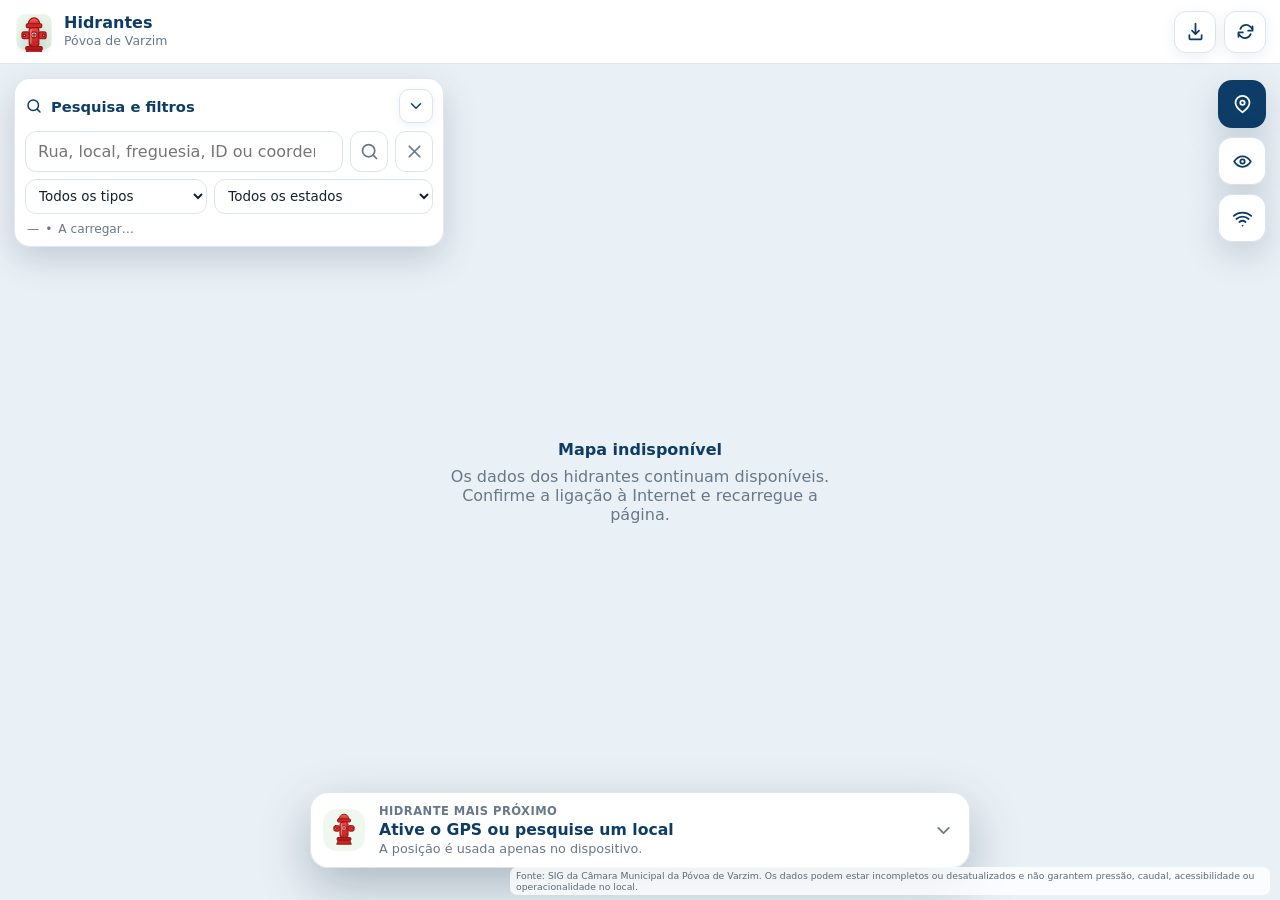
<file: preview-static.html>
<!doctype html>
<html lang="pt-PT">
<head>
  <meta charset="utf-8">
  <meta name="viewport" content="width=device-width, initial-scale=1, maximum-scale=1, user-scalable=no, viewport-fit=cover">
  <meta name="theme-color" content="#0d3d66">
  <meta name="application-version" content="2.6.0">
  <meta name="description" content="Mapa PWA de hidrantes da Póvoa de Varzim com dados do SIG municipal, pesquisa de local de ocorrência, GPS e hidrante mais próximo.">
  <title>Hidrantes — Póvoa de Varzim</title>
  <link rel="manifest" href="./manifest.webmanifest">
  <link rel="icon" type="image/png" sizes="32x32" href="./assets/favicon_hydrant_32.png">
  <link rel="icon" type="image/png" sizes="64x64" href="./assets/favicon_hydrant_64.png">
  <link rel="apple-touch-icon" href="./assets/pwa_download_192.png">
  
  <link rel="stylesheet" href="./styles.v2.6.css?v=2.6.0">
</head>
<body>
  <div id="app">
    <header class="topbar">
      <div class="brand">
        <img src="./assets/hydrant_app.svg" alt="" class="brand-icon">
        <div>
          <div class="brand-title">Hidrantes</div>
          <div class="brand-subtitle">Póvoa de Varzim</div>
        </div>
      </div>

      <div class="top-actions">
        <button id="installBtn" class="icon-btn" type="button" title="Instalar aplicação" hidden aria-label="Instalar aplicação">
          <svg class="ui-icon" viewBox="0 0 24 24" aria-hidden="true"><path d="M12 3v12m0 0 4-4m-4 4-4-4M5 16v3a2 2 0 0 0 2 2h10a2 2 0 0 0 2-2v-3"/></svg>
        </button>
        <button id="refreshBtn" class="icon-btn" type="button" title="Atualizar dados do SIG" aria-label="Atualizar dados do SIG">
          <svg class="ui-icon refresh-icon" viewBox="0 0 24 24" aria-hidden="true"><path d="M20 6v5h-5M4 18v-5h5"/><path d="M6.1 9a7 7 0 0 1 11.3-2.6L20 9M4 15l2.6 2.6A7 7 0 0 0 17.9 15"/></svg>
        </button>
      </div>
    </header>

    <main class="map-shell">
      <div id="map" aria-label="Mapa dos hidrantes"></div>
      <div id="mapFallback" class="map-fallback" hidden>
        <strong>Mapa indisponível</strong>
        <span>Os dados dos hidrantes continuam disponíveis. Confirme a ligação à Internet e recarregue a página.</span>
      </div>

      <section id="toolbar" class="toolbar" aria-label="Pesquisa e filtros">
        <div class="toolbar-head">
          <div class="toolbar-title">
            <svg class="ui-icon" viewBox="0 0 24 24" aria-hidden="true"><circle cx="11" cy="11" r="7"/><path d="m20 20-3.5-3.5"/></svg>
            <span>Pesquisa e filtros</span>
          </div>
          <button id="toolbarToggle" class="toolbar-toggle" type="button" aria-expanded="true" aria-controls="toolbarBody" title="Recolher pesquisa e filtros" aria-label="Recolher pesquisa e filtros">
            <svg class="ui-icon toolbar-chevron" viewBox="0 0 24 24" aria-hidden="true"><path d="m6 9 6 6 6-6"/></svg>
          </button>
        </div>

        <div id="toolbarBody" class="toolbar-body">
          <form id="searchForm" class="search-row" role="search">
            <input id="searchInput" type="search" placeholder="Rua, local, freguesia, ID ou coordenadas…" autocomplete="off" enterkeyhint="search" aria-label="Pesquisar local de ocorrência ou hidrante">
            <button id="searchBtn" type="submit" class="mini-btn" title="Pesquisar" aria-label="Pesquisar">
              <svg class="ui-icon" viewBox="0 0 24 24" aria-hidden="true"><circle cx="11" cy="11" r="7"/><path d="m20 20-3.5-3.5"/></svg>
            </button>
            <button id="clearSearchBtn" type="button" class="mini-btn" title="Limpar pesquisa" aria-label="Limpar pesquisa">
              <svg class="ui-icon" viewBox="0 0 24 24" aria-hidden="true"><path d="M18 6 6 18M6 6l12 12"/></svg>
            </button>
          </form>
          <div id="searchStatus" class="search-status" hidden></div>

          <div class="filter-row">
            <select id="typeFilter" aria-label="Filtrar por tipo">
              <option value="all">Todos os tipos</option>
              <option value="MarcoIncendio">Marcos</option>
              <option value="BocaIncendio">Bocas</option>
            </select>
            <select id="statusFilter" aria-label="Filtrar por estado">
              <option value="all">Todos os estados</option>
              <option value="operational">Operacional</option>
              <option value="non_operational">Não operacional</option>
              <option value="unknown">Estado não informado</option>
            </select>
          </div>
          <div id="statusNote" class="status-note" hidden>Estado operacional não informado nesta base. “Ciclo de vida” é apresentado separadamente nos detalhes.</div>
          <div class="toolbar-meta">
            <span id="visibleCount">—</span>
            <span aria-hidden="true">•</span>
            <span id="sourceBadge">A carregar…</span>
          </div>
        </div>
      </section>

      <div class="map-buttons" aria-label="Controlos rápidos">
        <button id="locateBtn" type="button" class="map-btn primary-map-btn" title="Ativar localização" aria-label="Ativar localização" data-location-state="ready">
          <svg class="ui-icon location-ready" viewBox="0 0 24 24" aria-hidden="true"><path d="M20 10c0 5-8 11-8 11S4 15 4 10a8 8 0 1 1 16 0Z"/><circle cx="12" cy="10" r="2.5"/></svg>
          <svg class="ui-icon location-denied" viewBox="0 0 24 24" aria-hidden="true"><path d="M17.8 17.8C15.4 20 12 22 12 22s-8-6-8-12a8 8 0 0 1 1.2-4.2M8.2 3A8 8 0 0 1 20 10c0 1.3-.5 2.7-1.2 4"/><circle cx="12" cy="10" r="2.5"/><path d="M3 3l18 18"/></svg>
          <span class="button-spinner" aria-hidden="true"></span>
        </button>

        <button id="visibilityBtn" type="button" class="map-btn" title="Ocultar hidrantes" aria-label="Ocultar hidrantes" aria-pressed="true">
          <svg class="ui-icon eye-on" viewBox="0 0 24 24" aria-hidden="true"><path d="M2.5 12s3.5-6 9.5-6 9.5 6 9.5 6-3.5 6-9.5 6-9.5-6-9.5-6Z"/><circle cx="12" cy="12" r="2.5"/></svg>
          <svg class="ui-icon eye-off" viewBox="0 0 24 24" aria-hidden="true"><path d="M3 3l18 18M10.6 6.1A10.4 10.4 0 0 1 12 6c6 0 9.5 6 9.5 6a16 16 0 0 1-2.4 3.1M6.2 6.2C3.8 8 2.5 12 2.5 12s3.5 6 9.5 6a10 10 0 0 0 4-.8M9.9 9.9a3 3 0 0 0 4.2 4.2"/></svg>
        </button>

        <button id="offlineBtn" type="button" class="map-btn" title="Offline e dados guardados" aria-label="Offline e dados guardados">
          <svg class="ui-icon wifi-on" viewBox="0 0 24 24" aria-hidden="true"><path d="M5 12.6a10.5 10.5 0 0 1 14 0M8.5 16a5.5 5.5 0 0 1 7 0M12 20h.01M2 9a15.5 15.5 0 0 1 20 0"/></svg>
          <svg class="ui-icon wifi-off" viewBox="0 0 24 24" aria-hidden="true"><path d="M3 3l18 18M8.8 8.2A15.5 15.5 0 0 1 22 9M2 9a15.7 15.7 0 0 1 3.2-1.9M5 12.6a10.5 10.5 0 0 1 8.4-2.4M16 13.4a10.5 10.5 0 0 1 3 1.2M8.5 16a5.5 5.5 0 0 1 5.3-.8M12 20h.01"/></svg>
        </button>
      </div>

      <div id="networkBanner" class="network-banner" hidden>
        Sem ligação: a lista de hidrantes e o GPS continuam disponíveis. O fundo do mapa pode não estar disponível.
      </div>

      <section id="nearestCard" class="nearest-card" aria-live="polite">
        <button id="nearestToggle" class="nearest-summary" type="button" aria-expanded="false" aria-controls="nearestDetails">
          <span class="nearest-icon-wrap"><img id="nearestIcon" src="./assets/marker_marco.svg" alt="" class="nearest-icon"></span>
          <span class="nearest-copy">
            <span id="nearestLabel" class="nearest-label">Hidrante mais próximo</span>
            <strong id="nearestHeadline">Ative o GPS ou pesquise um local</strong>
            <span id="nearestSubline" class="nearest-subline">A posição é usada apenas no dispositivo.</span>
          </span>
          <svg id="nearestChevron" class="ui-icon chevron" viewBox="0 0 24 24" aria-hidden="true"><path d="m6 9 6 6 6-6"/></svg>
        </button>
        <div id="nearestDetails" class="nearest-details" hidden>
          <dl id="nearestData" class="detail-grid"></dl>
          <div class="nearest-actions">
            <button id="focusNearestBtn" type="button">Ver no mapa</button>
            <button id="navigateNearestBtn" type="button" class="accent">
              Navegar
              <svg class="ui-icon inline-icon" viewBox="0 0 24 24" aria-hidden="true"><path d="M14 3h7v7M10 14 21 3"/><path d="M21 14v5a2 2 0 0 1-2 2H5a2 2 0 0 1-2-2V5a2 2 0 0 1 2-2h5"/></svg>
            </button>
            <button id="copyNearestBtn" type="button">Copiar coordenadas</button>
          </div>
          <p class="microcopy">A distância é calculada em linha reta. “Navegar” abre o Google Maps para obter o percurso rodoviário e o tempo estimado.</p>
        </div>
      </section>
    </main>

    <dialog id="infoDialog" class="info-dialog">
      <form method="dialog">
        <div class="dialog-head">
          <strong>Uso offline e GPS</strong>
          <button value="close" class="dialog-close" aria-label="Fechar">
            <svg class="ui-icon" viewBox="0 0 24 24" aria-hidden="true"><path d="M18 6 6 18M6 6l12 12"/></svg>
          </button>
        </div>
        <p><strong>Esta PWA guarda:</strong> a aplicação e a última lista de hidrantes disponível. O GPS do dispositivo continua a funcionar sem dados móveis.</p>
        <p><strong>Mapa base:</strong> nesta versão o fundo cartográfico OpenStreetMap não é descarregado em massa, por isso não é garantido offline.</p>
        <p><strong>Para navegação rodoviária sem rede:</strong> pode descarregar previamente a área da Póvoa de Varzim no Google Maps. Esse download serve o Google Maps e não transfere o mapa base para esta PWA.</p>
        <p>Os dados do SIG são atualizados automaticamente, no máximo uma vez por semana. No repositório GitHub, a Action incluída também atualiza a base pública semanalmente.</p>
        <div class="dialog-actions">
          <button id="prepareOfflineBtn" value="noop" type="button" class="accent">Guardar dados agora</button>
          <button value="close">Fechar</button>
        </div>
      </form>
    </dialog>

    <div id="toast" class="toast" role="status" aria-live="polite" hidden></div>

    <footer class="source-footer">
      Fonte: SIG da Câmara Municipal da Póvoa de Varzim. Os dados podem estar incompletos ou desatualizados e não garantem pressão, caudal, acessibilidade ou operacionalidade no local.
    </footer>
  </div>

  
  
</body>
</html>
</file>
<file: styles.v2.6.css>
:root {
  --navy: #0d3d66;
  --navy-2: #123f63;
  --blue: #1677c8;
  --blue-2: #0f5f9f;
  --paper: #ffffff;
  --ink: #13212f;
  --muted: #66788a;
  --line: #dbe5ee;
  --gold: #ffb000;
  --danger: #c73737;
  --ok: #207a43;
  --hydrant: #d62f2f;
  --shadow: 0 12px 34px rgba(11, 40, 66, .18);
  --radius: 16px;
  color-scheme: light;
}

* { box-sizing: border-box; }
html, body, #app { width: 100%; height: 100%; margin: 0; }
body {
  overscroll-behavior: none;
  -webkit-text-size-adjust: 100%;
  font-family: Inter, ui-sans-serif, system-ui, -apple-system, BlinkMacSystemFont, "Segoe UI", sans-serif;
  background: #eef4f8;
  color: var(--ink);
  overflow: hidden;
}
button, input, select { font: inherit; }
button { -webkit-tap-highlight-color: transparent; }
button:disabled { opacity: .52; cursor: not-allowed; }

.ui-icon {
  width: 21px;
  height: 21px;
  fill: none;
  stroke: currentColor;
  stroke-width: 2;
  stroke-linecap: round;
  stroke-linejoin: round;
  display: block;
  pointer-events: none;
}
.inline-icon { width: 16px; height: 16px; }

.topbar {
  position: fixed;
  z-index: 900;
  top: 0;
  left: 0;
  right: 0;
  height: calc(64px + env(safe-area-inset-top));
  padding: calc(8px + env(safe-area-inset-top)) 14px 8px;
  display: flex;
  align-items: center;
  justify-content: space-between;
  background: rgba(255,255,255,.96);
  border-bottom: 1px solid rgba(13, 61, 102, .12);
  backdrop-filter: blur(10px);
}
.brand { display: flex; align-items: center; gap: 10px; min-width: 0; }
.brand-icon { width: 40px; height: 40px; object-fit: contain; }
.brand-title { font-weight: 800; line-height: 1.05; color: var(--navy); }
.brand-subtitle { color: var(--muted); font-size: .78rem; margin-top: 2px; }
.top-actions { display: flex; gap: 8px; }
.icon-btn {
  width: 42px;
  height: 42px;
  border-radius: 12px;
  border: 1px solid var(--line);
  background: var(--paper);
  color: var(--navy);
  cursor: pointer;
  box-shadow: 0 4px 14px rgba(13,61,102,.08);
  display: grid;
  place-items: center;
}
.icon-btn:active { transform: scale(.97); }
.icon-btn.loading .refresh-icon { animation: spin .9s linear infinite; }
@keyframes spin { to { transform: rotate(360deg); } }

.map-shell {
  position: fixed;
  inset: 0;
  overflow: hidden;
}
#map {
  position: absolute;
  top: calc(64px + env(safe-area-inset-top));
  right: 0;
  bottom: 0;
  left: 0;
  width: auto;
  height: auto;
  background: #dfe7ed;
  touch-action: none;
  overscroll-behavior: none;
  user-select: none;
  -webkit-user-select: none;
  -webkit-touch-callout: none;
  cursor: grab;
}
#map.leaflet-container { cursor: grab; }
#map.leaflet-container.leaflet-dragging,
#map.leaflet-container.leaflet-dragging * { cursor: grabbing !important; }
#map .leaflet-marker-icon,
#map .leaflet-interactive { cursor: pointer; }
#map img {
  -webkit-user-drag: none;
  user-select: none;
  -webkit-user-select: none;
}
/* v2.6 — hit-testing robusto do Leaflet.
   Toda a superfície cartográfica entrega mouse/touch ao #map. Os elementos
   realmente interativos voltam a receber eventos explicitamente. */
#map .leaflet-map-pane,
#map .leaflet-tile-pane,
#map .leaflet-tile-container,
#map .leaflet-tile,
#map .leaflet-overlay-pane,
#map .leaflet-shadow-pane,
#map .leaflet-tooltip-pane,
#map .leaflet-highlight-pane,
#map .leaflet-marker-pane,
#map .leaflet-popup-pane {
  pointer-events: none !important;
}
#map .leaflet-marker-pane .leaflet-marker-icon.leaflet-interactive,
#map .leaflet-marker-pane .leaflet-marker-shadow.leaflet-interactive,
#map .leaflet-popup-pane .leaflet-popup,
#map .leaflet-popup-pane .leaflet-popup * {
  pointer-events: auto !important;
}
#map .leaflet-control-container,
#map .leaflet-control-container * {
  pointer-events: auto;
}
.leaflet-popup-pane button, .leaflet-popup-pane a { cursor: pointer; }
.leaflet-popup-content-wrapper { border-radius: 14px; box-shadow: var(--shadow); }
.leaflet-popup-content { margin: 14px 16px; min-width: 230px; }
.leaflet-popup-content a { color: var(--blue-2); }

/* O zoom fica à direita e abaixo dos botões rápidos. */
.leaflet-top.leaflet-right .leaflet-control-zoom {
  margin-top: 232px;
  margin-right: 14px;
}
.leaflet-control-zoom a { color: var(--navy); }

.map-fallback {
  position: absolute;
  inset: 64px 0 0;
  display: grid;
  place-content: center;
  gap: 8px;
  text-align: center;
  padding: 24px;
  background: #eaf1f6;
  color: var(--navy);
  z-index: 10;
}
.map-fallback span { max-width: 420px; color: var(--muted); }

.toolbar {
  position: absolute;
  z-index: 700;
  top: calc(78px + env(safe-area-inset-top));
  left: 14px;
  width: min(430px, calc(100vw - 86px));
  padding: 10px;
  background: rgba(255,255,255,.96);
  border: 1px solid rgba(13,61,102,.12);
  border-radius: var(--radius);
  box-shadow: var(--shadow);
  backdrop-filter: blur(8px);
  transition: width .18s ease, padding .18s ease;
}
.toolbar-head {
  display: flex;
  align-items: center;
  justify-content: space-between;
  gap: 10px;
  min-height: 34px;
  margin-bottom: 8px;
}
.toolbar-title {
  min-width: 0;
  display: inline-flex;
  align-items: center;
  gap: 8px;
  color: var(--navy);
  font-weight: 800;
  font-size: .92rem;
}
.toolbar-title .ui-icon { width: 18px; height: 18px; flex: 0 0 auto; }
.toolbar-toggle {
  appearance: none;
  -webkit-appearance: none;
  flex: 0 0 auto;
  width: 34px;
  height: 34px;
  padding: 0;
  margin: 0;
  border: 1px solid var(--line);
  border-radius: 10px;
  background: #fff;
  color: var(--navy);
  box-shadow: 0 2px 8px rgba(13,61,102,.07);
  cursor: pointer;
  display: grid;
  place-items: center;
}
.toolbar-toggle:hover { background: #f5f9fc; }
.toolbar-toggle:active { transform: scale(.97); }
.toolbar-chevron {
  width: 18px;
  height: 18px;
  transition: transform .18s ease;
}
.toolbar-body { display: block; }
.toolbar.collapsed {
  width: 212px;
  padding: 8px 9px;
}
.toolbar.collapsed .toolbar-head { margin-bottom: 0; }
.toolbar.collapsed .toolbar-chevron { transform: rotate(-90deg); }
.toolbar.collapsed .toolbar-body { display: none; }

.search-row { display: grid; grid-template-columns: 1fr 38px 38px; gap: 7px; }
.search-row input, .filter-row select {
  width: 100%;
  border: 1px solid var(--line);
  background: #fff;
  color: var(--ink);
  border-radius: 11px;
  padding: 10px 12px;
  outline: none;
}
.search-row input:focus, .filter-row select:focus {
  border-color: #7cb9e8;
  box-shadow: 0 0 0 3px rgba(22,119,200,.11);
}
.mini-btn {
  border: 1px solid var(--line);
  border-radius: 11px;
  background: #fff;
  cursor: pointer;
  color: var(--muted);
  display: grid;
  place-items: center;
}
.mini-btn:hover { color: var(--navy); }
.search-status {
  margin: 7px 2px 0;
  padding: 7px 9px;
  border-radius: 9px;
  background: #eef6fd;
  color: #315b7d;
  font-size: .76rem;
  line-height: 1.35;
}
.filter-row { display: grid; grid-template-columns: 1fr 1.2fr; gap: 7px; margin-top: 7px; }
.filter-row select { padding: 8px 9px; font-size: .84rem; }
.status-note {
  margin: 7px 2px 0;
  color: #765b00;
  background: #fff7dc;
  border: 1px solid #f1dda0;
  border-radius: 9px;
  padding: 6px 8px;
  font-size: .72rem;
  line-height: 1.3;
}
.toolbar-meta {
  display: flex;
  align-items: center;
  gap: 6px;
  color: var(--muted);
  font-size: .76rem;
  margin: 8px 2px 0;
  white-space: nowrap;
  overflow: hidden;
  text-overflow: ellipsis;
}
#sourceBadge { overflow: hidden; text-overflow: ellipsis; }

.map-buttons {
  position: absolute;
  z-index: 710;
  right: 14px;
  top: calc(80px + env(safe-area-inset-top));
  display: flex;
  flex-direction: column;
  gap: 9px;
}
.map-btn {
  width: 48px;
  height: 48px;
  border: 1px solid rgba(13,61,102,.14);
  border-radius: 14px;
  background: rgba(255,255,255,.97);
  color: var(--navy);
  box-shadow: var(--shadow);
  cursor: pointer;
  display: grid;
  place-items: center;
  position: relative;
}
.primary-map-btn { background: var(--navy); color: #fff; }
.map-btn.active { background: var(--blue); color: #fff; }
.map-btn.denied { background: #fff; color: var(--danger); }
.location-denied, .button-spinner, .eye-off, .wifi-off { display: none; }
.map-btn[data-location-state="denied"] .location-ready { display: none; }
.map-btn[data-location-state="denied"] .location-denied { display: block; }
.map-btn[data-location-state="loading"] .location-ready,
.map-btn[data-location-state="loading"] .location-denied { display: none; }
.map-btn[data-location-state="loading"] .button-spinner {
  display: block;
  width: 18px;
  height: 18px;
  border: 2px solid currentColor;
  border-right-color: transparent;
  border-radius: 50%;
  animation: spin .8s linear infinite;
}
.map-btn.markers-hidden .eye-on { display: none; }
.map-btn.markers-hidden .eye-off { display: block; }
.map-btn.offline .wifi-on { display: none; }
.map-btn.offline .wifi-off { display: block; }

.network-banner {
  position: absolute;
  z-index: 720;
  left: 50%;
  transform: translateX(-50%);
  top: calc(224px + env(safe-area-inset-top));
  width: min(560px, calc(100vw - 28px));
  border-radius: 12px;
  padding: 9px 12px;
  background: #fff4d6;
  color: #654b00;
  border: 1px solid #f2d67e;
  box-shadow: 0 7px 20px rgba(0,0,0,.12);
  font-size: .82rem;
  text-align: center;
}

.nearest-card {
  position: absolute;
  z-index: 750;
  left: 50%;
  transform: translateX(-50%);
  bottom: calc(32px + env(safe-area-inset-bottom));
  width: min(660px, calc(100vw - 24px));
  background: rgba(255,255,255,.98);
  border: 1px solid rgba(13,61,102,.13);
  border-radius: 18px;
  box-shadow: 0 18px 50px rgba(10,36,58,.28);
  overflow: hidden;
  backdrop-filter: blur(10px);
}
.nearest-summary {
  width: 100%;
  display: grid;
  grid-template-columns: 46px 1fr 28px;
  align-items: center;
  gap: 10px;
  border: 0;
  background: transparent;
  color: inherit;
  padding: 11px 12px;
  text-align: left;
  cursor: pointer;
}
.nearest-icon-wrap {
  width: 42px;
  height: 42px;
  display: grid;
  place-items: center;
  border-radius: 14px;
  background: #eef8ee;
}
.nearest-icon { width: 26px; height: 38px; object-fit: contain; }
.nearest-copy { min-width: 0; display: flex; flex-direction: column; gap: 2px; }
.nearest-label {
  font-size: .72rem;
  text-transform: uppercase;
  letter-spacing: .04em;
  color: var(--muted);
  font-weight: 750;
}
#nearestHeadline {
  color: var(--navy);
  font-size: .98rem;
  white-space: nowrap;
  overflow: hidden;
  text-overflow: ellipsis;
}
.nearest-subline {
  color: var(--muted);
  font-size: .8rem;
  white-space: nowrap;
  overflow: hidden;
  text-overflow: ellipsis;
}
.chevron { justify-self: center; color: var(--muted); transition: transform .2s ease; }
.nearest-summary[aria-expanded="true"] .chevron { transform: rotate(180deg); }
.nearest-details { border-top: 1px solid var(--line); padding: 10px 14px 13px; }
.detail-grid {
  margin: 0;
  display: grid;
  grid-template-columns: max-content 1fr;
  gap: 6px 10px;
  font-size: .86rem;
}
.detail-grid dt { color: var(--muted); }
.detail-grid dd { margin: 0; font-weight: 600; overflow-wrap: anywhere; }
.nearest-actions { display: flex; flex-wrap: wrap; gap: 8px; margin-top: 12px; }
.nearest-actions button, .dialog-actions button {
  border: 1px solid var(--line);
  border-radius: 10px;
  background: #fff;
  color: var(--navy);
  padding: 9px 12px;
  font-weight: 700;
  cursor: pointer;
  display: inline-flex;
  align-items: center;
  justify-content: center;
  gap: 6px;
}
.nearest-actions .accent, .dialog-actions .accent { background: var(--navy); color: #fff; border-color: var(--navy); }
.microcopy { color: var(--muted); font-size: .72rem; margin: 9px 0 0; line-height: 1.35; }

.hydrant-marker-img {
  background: transparent !important;
  border: 0 !important;
  object-fit: contain;
  transform-origin: 50% 100%;
}
.hydrant-marker-img.non-operational { opacity: .68; filter: grayscale(.5); }
.leaflet-highlight-pane { pointer-events: none !important; }

.user-dot {
  width: 18px;
  height: 18px;
  border-radius: 50%;
  background: #2a8be7;
  border: 3px solid #fff;
  box-shadow: 0 0 0 4px rgba(42,139,231,.22), 0 2px 8px rgba(0,0,0,.25);
}
.user-accuracy { stroke: #2a8be7; fill: rgba(42,139,231,.08); }
.reference-div-icon { background: transparent !important; border: 0 !important; }
.reference-pin {
  width: 36px;
  height: 42px;
  color: #6c4de6;
  filter: drop-shadow(0 2px 3px rgba(0,0,0,.28));
}
.reference-pin .ui-icon { width: 36px; height: 42px; stroke-width: 2.2; fill: rgba(255,255,255,.9); }

.popup-title { display: flex; gap: 8px; align-items: center; color: var(--navy); margin-bottom: 8px; }
.popup-title img { width: 22px; height: 34px; object-fit: contain; }
.popup-title strong { line-height: 1.18; }
.popup-list { display: grid; grid-template-columns: max-content 1fr; gap: 5px 9px; font-size: .82rem; margin: 0; }
.popup-list dt { color: var(--muted); }
.popup-list dd { margin: 0; font-weight: 600; overflow-wrap: anywhere; }
.popup-actions { display: flex; gap: 7px; margin-top: 10px; }
.popup-actions a, .popup-actions button {
  flex: 1;
  text-align: center;
  text-decoration: none;
  border: 1px solid var(--line);
  border-radius: 9px;
  padding: 8px 9px;
  background: #fff;
  color: var(--navy);
  font-weight: 700;
  cursor: pointer;
  display: inline-flex;
  align-items: center;
  justify-content: center;
  gap: 5px;
}
.popup-actions a { background: var(--navy); color: #fff; border-color: var(--navy); }
.popup-actions .ui-icon { width: 15px; height: 15px; }

.info-dialog {
  width: min(540px, calc(100vw - 28px));
  border: 0;
  border-radius: 18px;
  padding: 0;
  box-shadow: 0 30px 70px rgba(7,28,45,.34);
  color: var(--ink);
}
.info-dialog::backdrop { background: rgba(6,25,40,.46); backdrop-filter: blur(2px); }
.info-dialog form { padding: 18px; }
.dialog-head { display: flex; justify-content: space-between; align-items: center; color: var(--navy); font-size: 1.06rem; }
.dialog-close {
  border: 0;
  background: transparent;
  color: var(--muted);
  cursor: pointer;
  width: 34px;
  height: 34px;
  display: grid;
  place-items: center;
}
.info-dialog p { line-height: 1.45; color: #33485b; }
.dialog-actions { display: flex; justify-content: flex-end; gap: 8px; margin-top: 16px; }

.toast {
  position: fixed;
  z-index: 1100;
  left: 50%;
  transform: translateX(-50%);
  bottom: calc(170px + env(safe-area-inset-bottom));
  background: #12293a;
  color: #fff;
  padding: 10px 14px;
  border-radius: 11px;
  box-shadow: var(--shadow);
  font-size: .84rem;
  max-width: calc(100vw - 32px);
  text-align: center;
}
.source-footer {
  position: fixed;
  z-index: 640;
  right: 10px;
  bottom: 5px;
  max-width: min(760px, calc(100vw - 20px));
  color: #5b6b78;
  background: rgba(255,255,255,.78);
  border-radius: 7px;
  padding: 3px 6px;
  font-size: .58rem;
  line-height: 1.2;
  pointer-events: none;
}

@media (max-width: 640px) {
  .toolbar { top: calc(72px + env(safe-area-inset-top)); width: calc(100vw - 78px); left: 10px; backdrop-filter: none; }
  .toolbar.collapsed { width: 205px; }
  .search-row { grid-template-columns: 1fr 36px 36px; gap: 5px; }
  .search-row input { min-width: 0; padding-left: 10px; padding-right: 8px; }
  .filter-row { grid-template-columns: 1fr; }
  .map-buttons { right: 10px; top: calc(74px + env(safe-area-inset-top)); }
  .map-btn { width: 44px; height: 44px; border-radius: 13px; }
  .leaflet-top.leaflet-right .leaflet-control-zoom { margin-top: 218px; margin-right: 10px; }
  .nearest-card { width: calc(100vw - 16px); bottom: calc(27px + env(safe-area-inset-bottom)); }
  .nearest-summary { grid-template-columns: 42px 1fr 24px; padding: 10px; }
  .nearest-icon-wrap { width: 38px; height: 38px; }
  #nearestHeadline { font-size: .93rem; }
  .nearest-subline { font-size: .76rem; }
  .network-banner { top: auto; bottom: calc(128px + env(safe-area-inset-bottom)); }
  .source-footer { font-size: .54rem; }
}

@media (max-width: 390px) {
  .toolbar { width: calc(100vw - 68px); }
  .toolbar.collapsed { width: 200px; }
  .search-row { grid-template-columns: 1fr 34px 34px; }
  .toolbar-meta { font-size: .7rem; }
  .nearest-actions button { flex: 1 1 auto; }
}

@media (display-mode: standalone) {
  .topbar { box-shadow: 0 3px 16px rgba(13,61,102,.08); }
}

/* Ícones de tipo distintos, com a mesma linguagem visual. */
.hydrant-marker-img.boca-incendio { object-fit: contain; }
.hydrant-marker-img.marco-incendio { object-fit: contain; }
</file>
